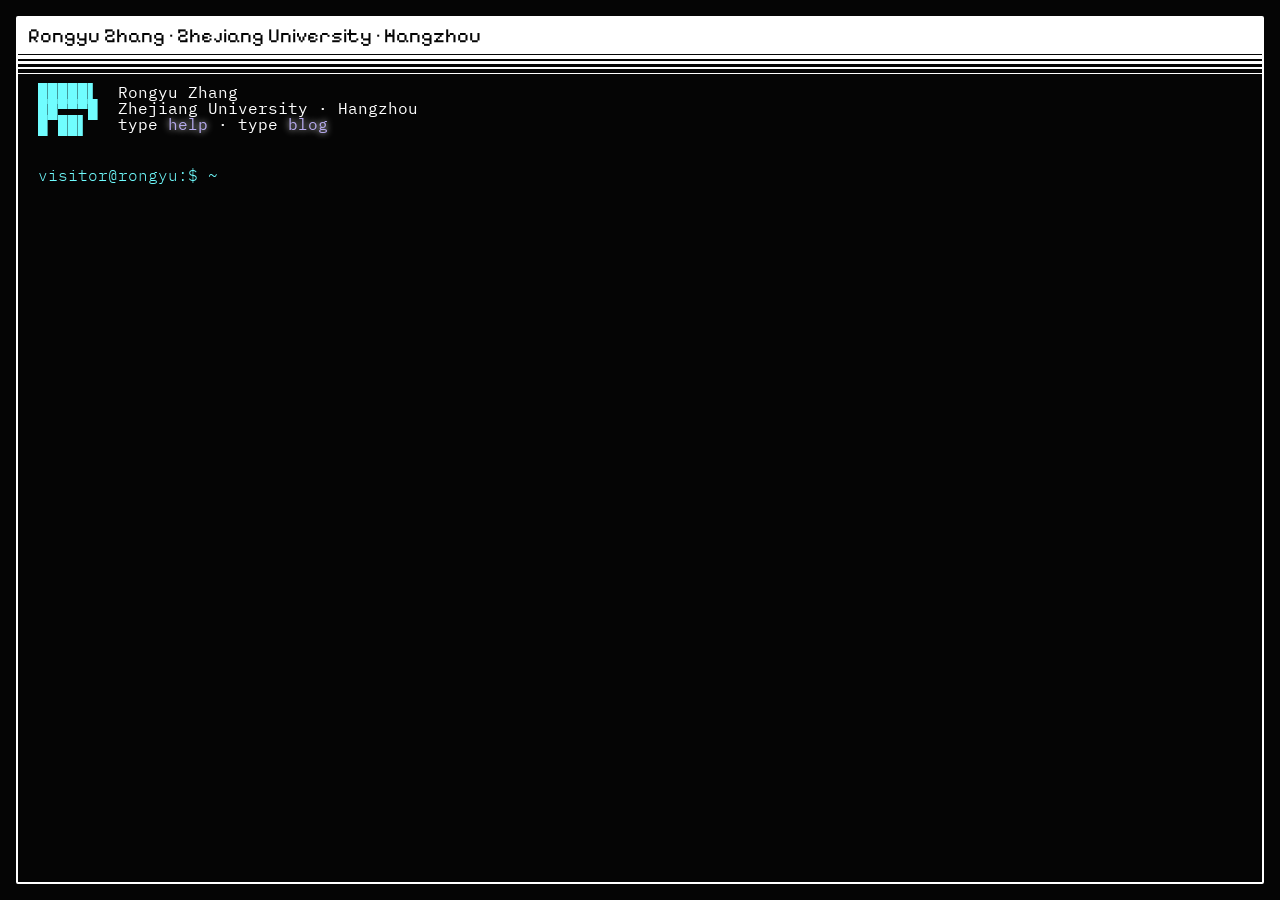
<file: index.html>
<!doctype html>
<html lang="en">
<head>
  <meta charset="utf-8">
  <meta name="viewport" content="width=device-width, initial-scale=1">
  <meta name="description" content="Rongyu Zhang — personal homepage.">
  <title>Rongyu Zhang</title>
  <link rel="stylesheet" href="style.css?v=3">
</head>
<body>
  <main id="main">
    <div id="bars">
      <div id="bar-1">Rongyu Zhang · Zhejiang University · Hangzhou</div>
      <div id="bar-2"></div>
      <div id="bar-3"></div>
      <div id="bar-4"></div>
      <div id="bar-5"></div>
    </div>
    <div id="terminal"></div>
    <div id="input-line">
      <span class="prompt"><span class="user">visitor</span>@<span class="host">rongyu</span>:$ ~ </span>
      <input id="user-input" type="text" spellcheck="false" autocapitalize="none" autocomplete="off" aria-label="Terminal command">
    </div>
  </main>
  <script src="script.js?v=3"></script>
</body>
</html>
</file>
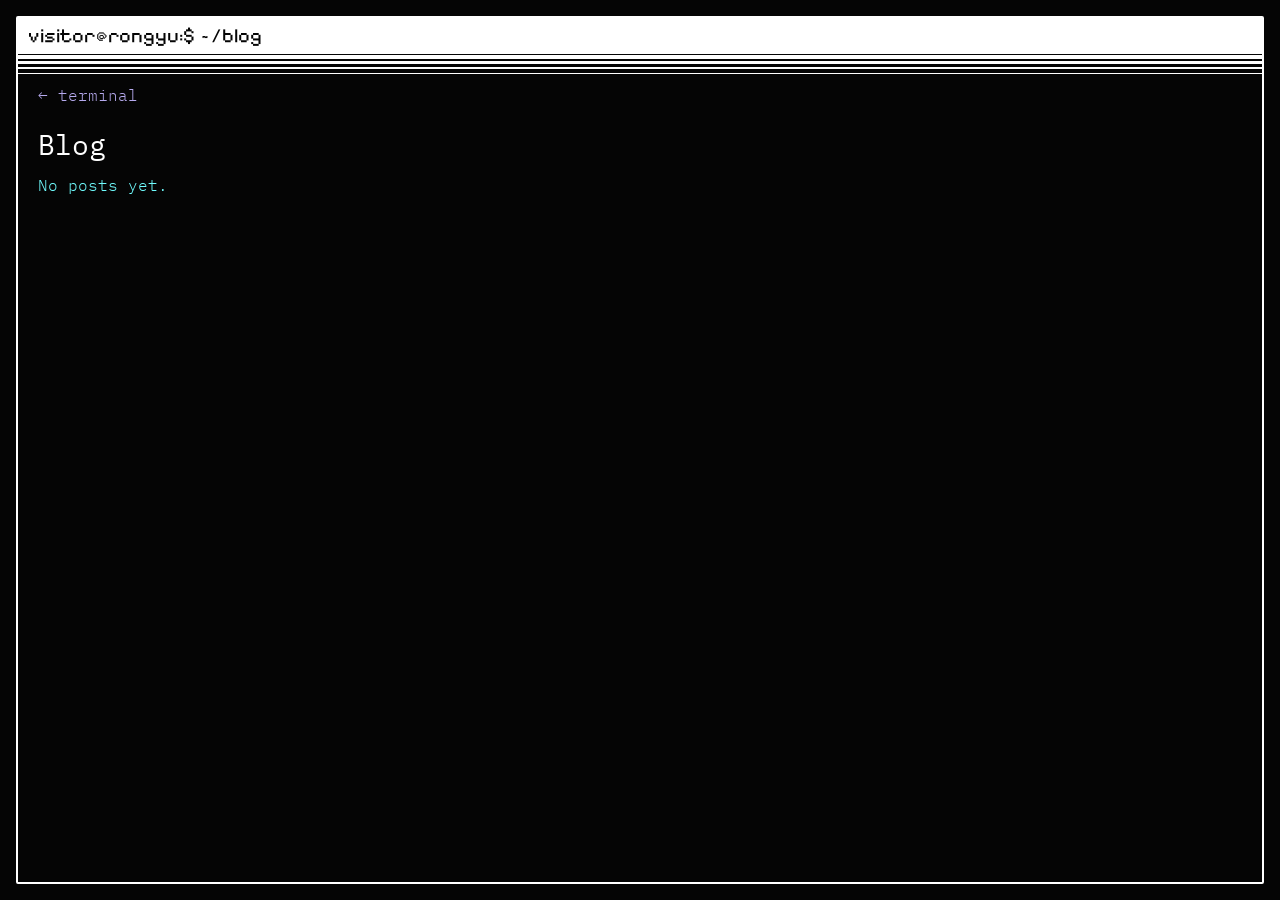
<file: blog/index.html>
<!doctype html>
<html lang="en">
<head>
  <meta charset="utf-8">
  <meta name="viewport" content="width=device-width, initial-scale=1">
  <title>Blog · Rongyu Zhang</title>
  <link rel="stylesheet" href="../style.css">
</head>
<body>
  <main>
    <div id="bars">
      <div id="bar-1">visitor@rongyu:$ ~/blog</div>
      <div id="bar-2"></div>
      <div id="bar-3"></div>
      <div id="bar-4"></div>
      <div id="bar-5"></div>
    </div>
    <article class="article">
      <p><a href="../">← terminal</a></p>
      <h1>Blog</h1>
      <p class="meta">No posts yet.</p>
    </article>
  </main>
</body>
</html>
</file>
<file: style.css>
@import "https://fonts.googleapis.com/css2?family=IBM+Plex+Mono:wght@300;400;600&family=Pixelify+Sans&display=swap";

:root {
  --bg: #050505;
  --ink: #ffffff;
  --cyan: #70fdff;
  --lilac: #b6aaee;
  --pink: #ffade2;
  --ink-on-pink: #0c0623;
  --bar: #ffffff;
}

* { box-sizing: border-box; }

html, body {
  margin: 0;
  height: 100%;
  background: var(--bg);
  color: var(--ink);
  font-family: "IBM Plex Mono", ui-monospace, monospace;
  font-size: 16px;
  font-weight: 300;
}

body { padding: 16px; }

main {
  height: 100%;
  border: 2px solid var(--bar);
  border-radius: 2px;
  overflow: auto;
  scrollbar-width: none;
}

main::-webkit-scrollbar { display: none; }

#bars {
  position: sticky;
  top: 0;
  z-index: 2;
  background: var(--bg);
  font-family: "Pixelify Sans", sans-serif;
  font-size: 20px;
}

#bar-1 {
  height: 36px;
  line-height: 36px;
  padding-left: 10px;
  background: var(--bar);
  color: var(--bg);
}

#bar-2, #bar-3, #bar-4, #bar-5 { background: var(--bar); }
#bar-2 { height: 4px; margin-top: 1px; }
#bar-3 { height: 3px; margin-top: 2px; }
#bar-4 { height: 2px; margin-top: 3px; }
#bar-5 { height: 1px; margin-top: 4px; }

#terminal, #input-line, .article { margin: 8px 20px 0; }

p, .line { margin: 0; line-height: 22px; }

pre {
  margin: 0;
  line-height: 18px;
  font-family: "IBM Plex Mono", ui-monospace, monospace;
  font-size: 13px;
  white-space: pre;
}

pre.banner {
  margin: 10px 0 2px;
  font-size: 16px;
  font-weight: 400;
  line-height: 1;
  letter-spacing: 0;
}

pre.banner .mark { color: var(--cyan); }

.prompt, .user, .host { color: var(--cyan); }

.command {
  color: var(--lilac);
  text-shadow: 0 0 7px #fff;
}

.keys { color: #ff9951; }

a { color: var(--lilac); text-decoration: none; }
a:hover { background: var(--pink); color: var(--ink-on-pink); }

input {
  border: 0;
  outline: 0;
  background: transparent;
  color: var(--lilac);
  caret-color: var(--cyan);
  font: inherit;
  width: min(70vw, 640px);
}

.article { max-width: 820px; padding-bottom: 48px; }
.article h1 { font-size: 28px; font-weight: 400; line-height: 1.3; margin: 18px 0 8px; }
.article .meta { color: var(--cyan); margin-bottom: 18px; }
.article p { margin: 0 0 14px; line-height: 1.7; white-space: normal; }
.article ul { margin: 0 0 14px; padding-left: 18px; }
.article li { line-height: 1.7; margin: 4px 0; }

@media (max-width: 700px) {
  body { padding: 6px; font-size: 13px; }
  pre.banner { font-size: 13px; line-height: 1; }
  #terminal, #input-line, .article { margin-left: 10px; margin-right: 10px; }
  #bar-1 { font-size: 16px; }
}
</file>
